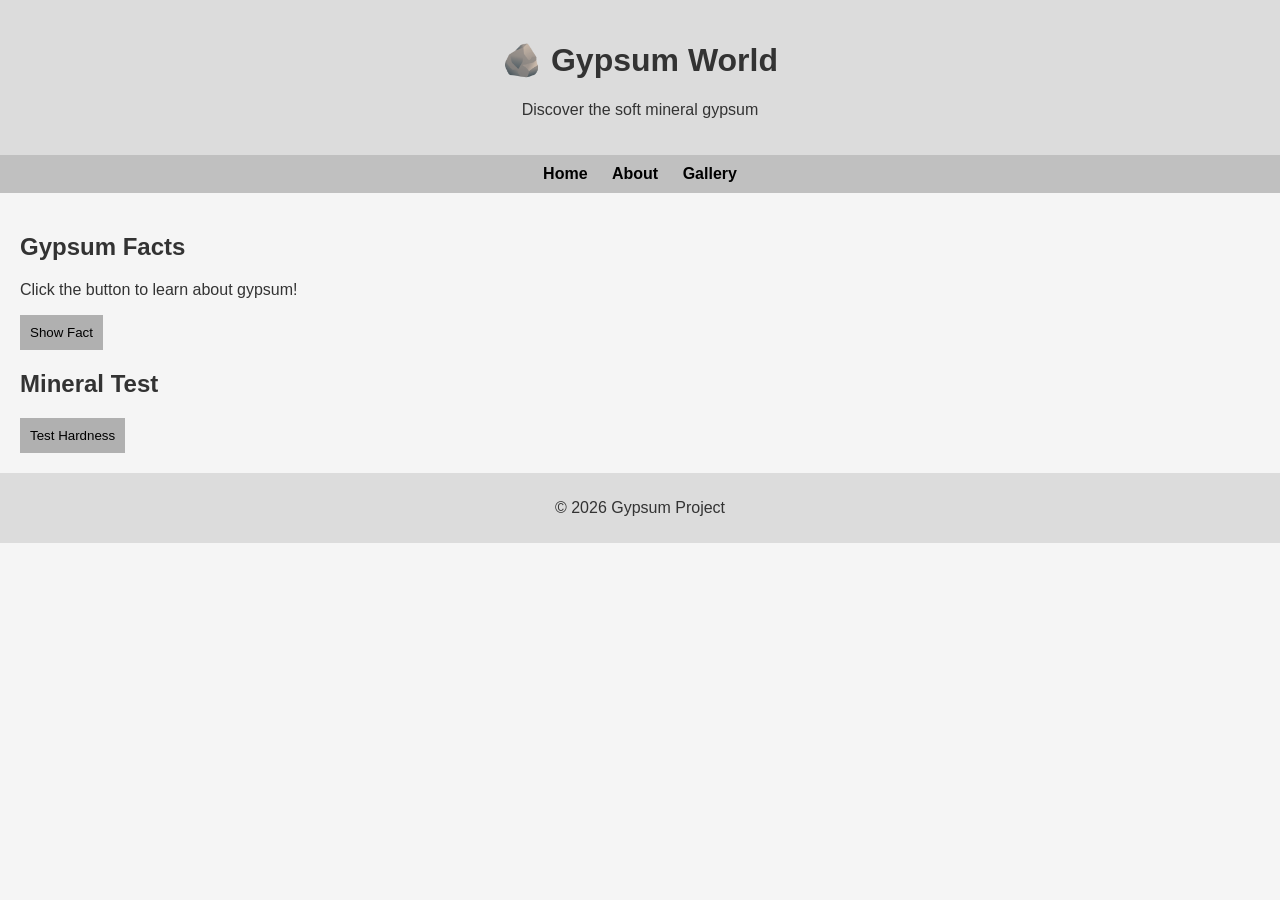
<file: index.html>
<!DOCTYPE html>
<html lang="en">
<head>
  <meta charset="UTF-8">
  <title>Gypsum World</title>
  <link rel="stylesheet" href="style.css">
</head>
<body>
  <header>
    <h1>🪨 Gypsum World</h1>
    <p>Discover the soft mineral gypsum</p>
  </header>

  <nav>
    <a href="#">Home</a>
    <a href="about.html">About</a>
    <a href="gallery.html">Gallery</a>
  </nav>

  <main>
    <section>
      <h2>Gypsum Facts</h2>
      <p id="fact">Click the button to learn about gypsum!</p>
      <button onclick="showFact()">Show Fact</button>
    </section>

    <section>
      <h2>Mineral Test</h2>
      <button onclick="testGypsum()">Test Hardness</button>
    </section>
  </main>

  <footer>
    <p>© 2026 Gypsum Project</p>
  </footer>

  <script src="script.js"></script>
</body>
</html>
</file>
<file: style.css>
body {
  font-family: Arial, sans-serif;
  background-color: #f5f5f5;
  color: #333;
  margin: 0;
}

header {
  background-color: #dcdcdc;
  text-align: center;
  padding: 20px;
}

nav {
  background-color: #c0c0c0;
  text-align: center;
  padding: 10px;
}

nav a {
  margin: 0 10px;
  text-decoration: none;
  color: #000;
  font-weight: bold;
}

main {
  padding: 20px;
}

button {
  background-color: #b0b0b0;
  color: black;
  border: none;
  padding: 10px;
  cursor: pointer;
}

button:hover {
  background-color: #909090;
}

footer {
  text-align: center;
  padding: 10px;
  background-color: #dcdcdc;
}
</file>
